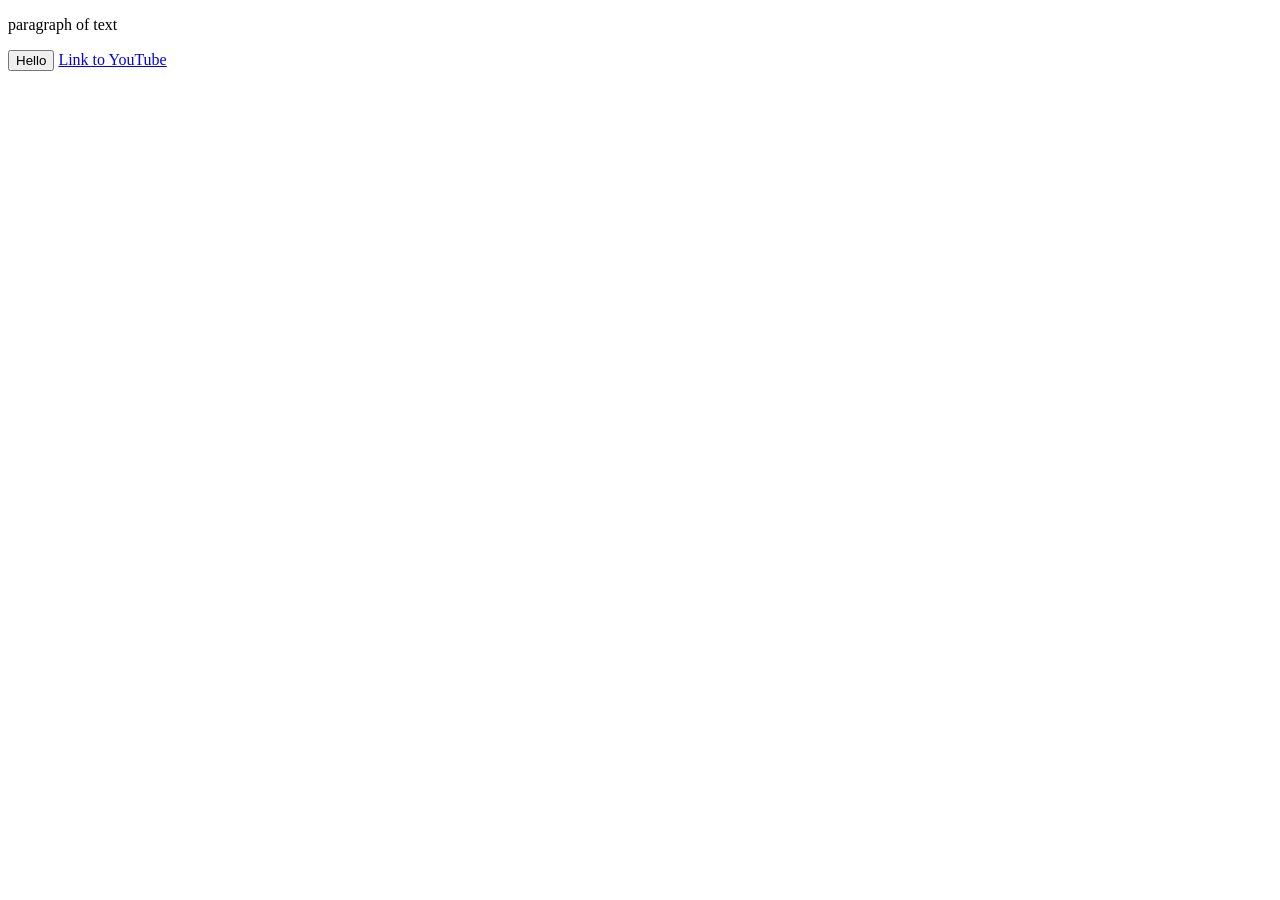
<file: index.html>
<!DOCTYPE HTML>
<html>
    <head>
        <title>
            first website
        </title>
        <body>
            <p>
                paragraph of text
              </p>
              
              <button>
                Hello
              </button>
              
              <a href="https://www.youtube.com/" target="blank">
                Link to YouTube
              </a>
        </body>
    </head>
</html>
</file>
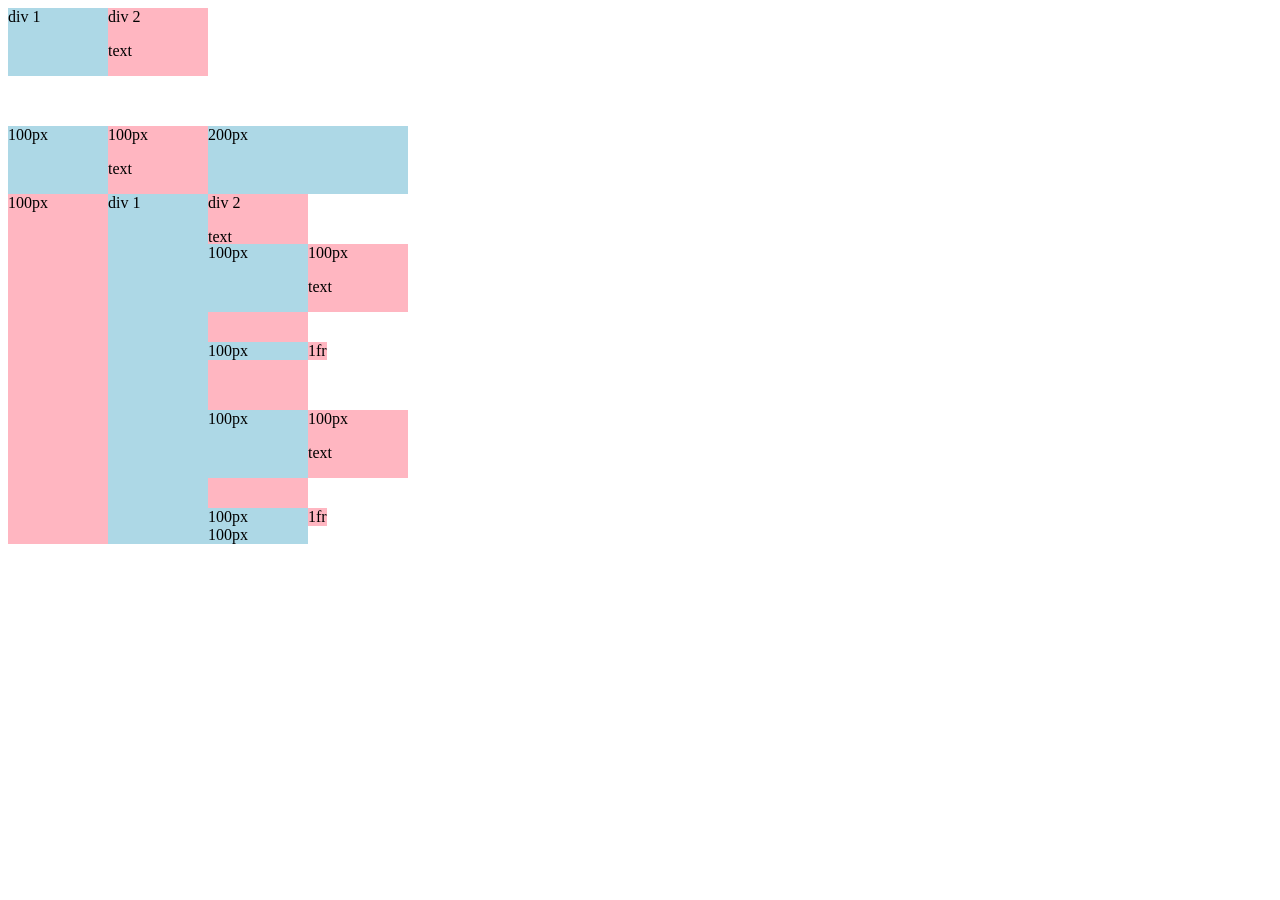
<file: grid.html>
<!DOCTYPE html>
    <html>
        <head>
            <title>
                grid practise
            </title>
        </head>
        <body>
            <div style="
                display: grid;
                grid-template-columns: 100px 100px;">
                <div style ="background-color:lightblue ;">div 1</div>
                <div style="background-color: lightpink;">div 2<p>text</p></div>
            </div>
                <div style="
                margin-top: 50px;
                display: grid;
                grid-template-columns: 100px 100px 200px;">
                <div style ="background-color:lightblue ;">100px</div>
                <div style="background-color: lightpink;">100px<p>text</p></div>
                <div style ="background-color:lightblue ;">200px</div>
                <div style="background-color: lightpink;">100px</div>

                <div style="
                display: grid;
                grid-template-columns: 100px 100px;">
                <div style ="background-color:lightblue ;">div 1</div>
                <div style="background-color: lightpink;">div 2<p>text</p></div>
            </div>
                        <div style="
                        margin-top: 50px;
                        display: grid;
                        grid-template-columns: 100px 100px ;">
                        <div style ="background-color:lightblue ;">100px</div>
                        <div style="background-color: lightpink;">100px<p>text</p></div>
                        <div style="
                        margin-top: 30px;
                        display: grid;
                        grid-template-columns: 100px 1fr;">
                        <div style="background-color: lightblue;">100px</div>
                        <div style ="background-color: lightpink;">1fr</div>
                            <div style="
                            margin-top: 50px;
                            display: grid;
                            grid-template-columns: 100px 100px ;">
                            <div style ="background-color:lightblue ;">100px</div>
                            <div style="background-color: lightpink;">100px<p>text</p></div>
                            <div style="
                            margin-top: 30px;
                            display: grid;
                            grid-template-columns: 100px 1fr;">
                            <div style="background-color: lightblue;">100px</div>
                            <div style ="background-color: lightpink;">1fr</div>
                            <div style="background-color: lightblue;">100px</div>
                        </div>
            
        </body>
    </html>
</file>
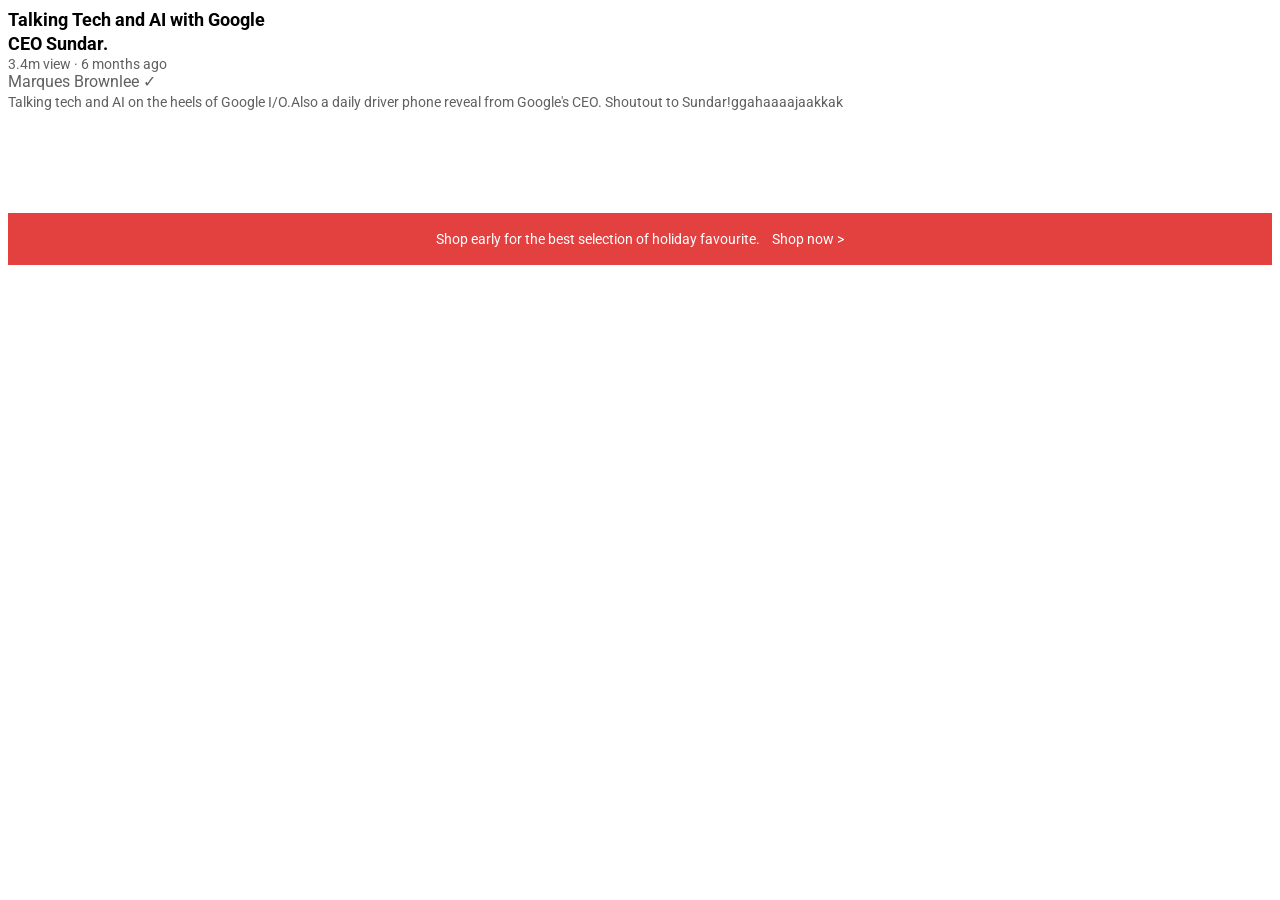
<file: text.html>
<!DOCTYPE  html>
<html>
    <head>
        <Title>text practise </Title>
        <link rel="stylesheet" href="styles/text.css">
        <link rel="preconnect" href="https://fonts.googleapis.com">
<link rel="preconnect" href="https://fonts.gstatic.com" crossorigin>
<link href="https://fonts.googleapis.com/css2?family=Roboto:wght@700&display=swap" rel="stylesheet">
    </head>
    <body>
        <p class="video-title">
            Talking Tech and AI with Google CEO Sundar.
        </p>
        <p class="video-status">
        3.4m view &#183; 6 months ago
        
        </p>
               
        <p class="video-author">
            Marques Brownlee &checkmark;
        </p>
        <p class="video-description">
        Talking tech and AI on the heels of Google I/O.Also a daily
        driver phone reveal from Google's CEO.
        Shoutout to Sundar!ggahaaaajaakkak
        
        </p>
        <p class="apple-text ">
            Shop early for the best selection of holiday
            favourite.<span class="shop-link" >Shop now &gt;</span>
        </p>
    </body>
</html>
</file>
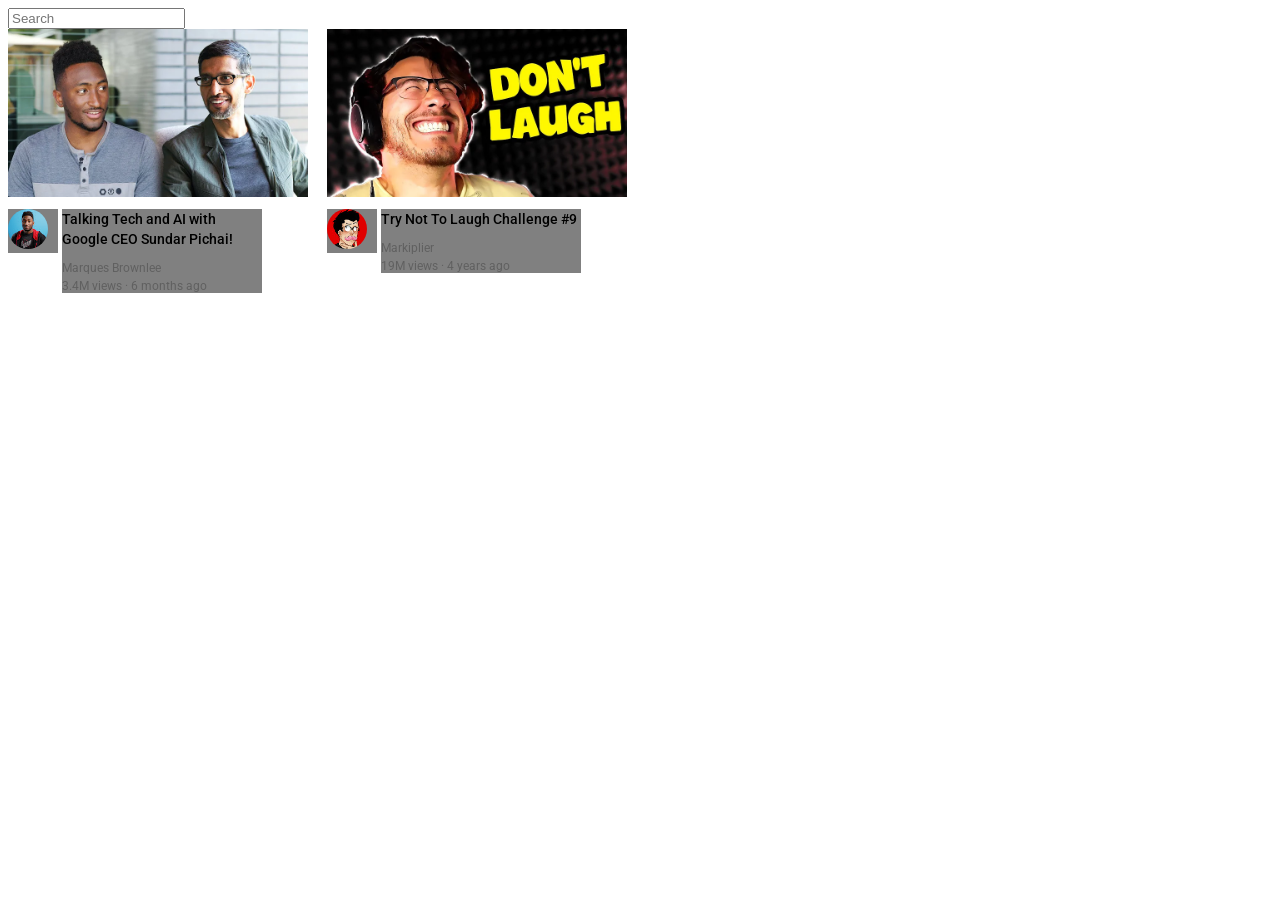
<file: youtube.html>
<!DOCTYPE html>
<html>
  <head>
    <title>YouTube.com Clone</title>

    <link rel="preconnect" href="https://fonts.googleapis.com">
    <link rel="preconnect" href="https://fonts.gstatic.com" crossorigin>
    <link href="https://fonts.googleapis.com/css2?family=Roboto:wght@400;500;700&display=swap" rel="stylesheet">

    <style>
      p {
        font-family: Roboto, Arial;
        margin-top: 0;
        margin-bottom: 0;
      }

      .thumbnail {
        width: 300px;
        display: block;
      }

      .search-bar {
        display: block;
      }

      .video-title {
        margin-top: 0;
        font-size: 14px;
        font-weight: 500;
        line-height: 20px;
        margin-bottom: 12px;
      }

      .video-preview {
        width: 300px;
        display: inline-block;
        vertical-align: top;
        margin-right: 15px;
      }

      .channel-picture {
        display: inline-block;
        width: 50px;
        vertical-align: top;
        background-color: gray;
      }

      .video-info {
        display: inline-block;
        width: 200px;
        background-color: gray;
      }

      .profile-picture {
        width: 40px;
        border-radius: 50px;
      }

      .thumbnail-row {
        margin-bottom: 12px;
      }

      .video-author,
      .video-stats {
        font-size: 12px;
        color: rgb(96, 96, 96);
      }

      .video-author {
        margin-bottom: 4px;
      }
    </style>
  </head>
  <body>
    <input class="search-bar" type="text" placeholder="Search">

    <div class="video-preview">
      <div class="thumbnail-row">
        <img class="thumbnail" src="thumbnails/thumbnail-1.webp">
      </div>
      <div>
        <div class="channel-picture">
          <img class="profile-picture" src="channel-pictures/channel-1.jpeg">
        </div>
        <div class="video-info">
          <p class="video-title">
            Talking Tech and AI with Google CEO Sundar Pichai!
          </p>
          <p class="video-author">
            Marques Brownlee
          </p>
          <p class="video-stats">
            3.4M views &#183; 6 months ago
          </p>
        </div>
      </div>
    </div>

    <div class="video-preview">
      <div class="thumbnail-row">
        <img class="thumbnail" src="thumbnails/thumbnail-2.webp">
      </div>
      <div>
        <div class="channel-picture">
          <img class="profile-picture" src="channel-pictures/channel-2.jpeg">
        </div>
        <div class="video-info">
          <p class="video-title">
            Try Not To Laugh Challenge #9
          </p>
          <p class="video-author">
            Markiplier
          </p>
          <p class="video-stats">
            19M views &#183; 4 years ago
          </p>
        </div>
      </div>
    </div>
  </body>
</html>
</file>
<file: styles/text.css>
p{
    font-family:Roboto;
    margin-top: 0;
    margin-bottom: 0;
}
.video-title{
    font-weight:bolder;
    font-size: 18px;
    width:280px;
    line-height: 24px;
   
   
}
.video-status{
   
    font-size: 14px;
    color: rgb(96,96,96);
    margin-bottom: 20;

}
.video-author{
    
    color: rgb(96,96,96);
    margin-bottom:20;
}
.video-description{
   
    font-size: 14px;
    color: rgb(96,96,96);
    width: 280;
    line-height: 22px;
    margin-bottom: 100px;

}
.apple-text{

    margin-bottom: 50px;
    font-size: 14px;
    background-color: rgb(227,65,64);
    color: white;
    text-align: center;
    padding-top: 18px;
    padding-bottom: 18px;
    

}
.shop-link{
    cursor: pointer;
    margin-left: 12px;
}
.shop-link:hover{

    text-decoration: underline;
}
</file>
